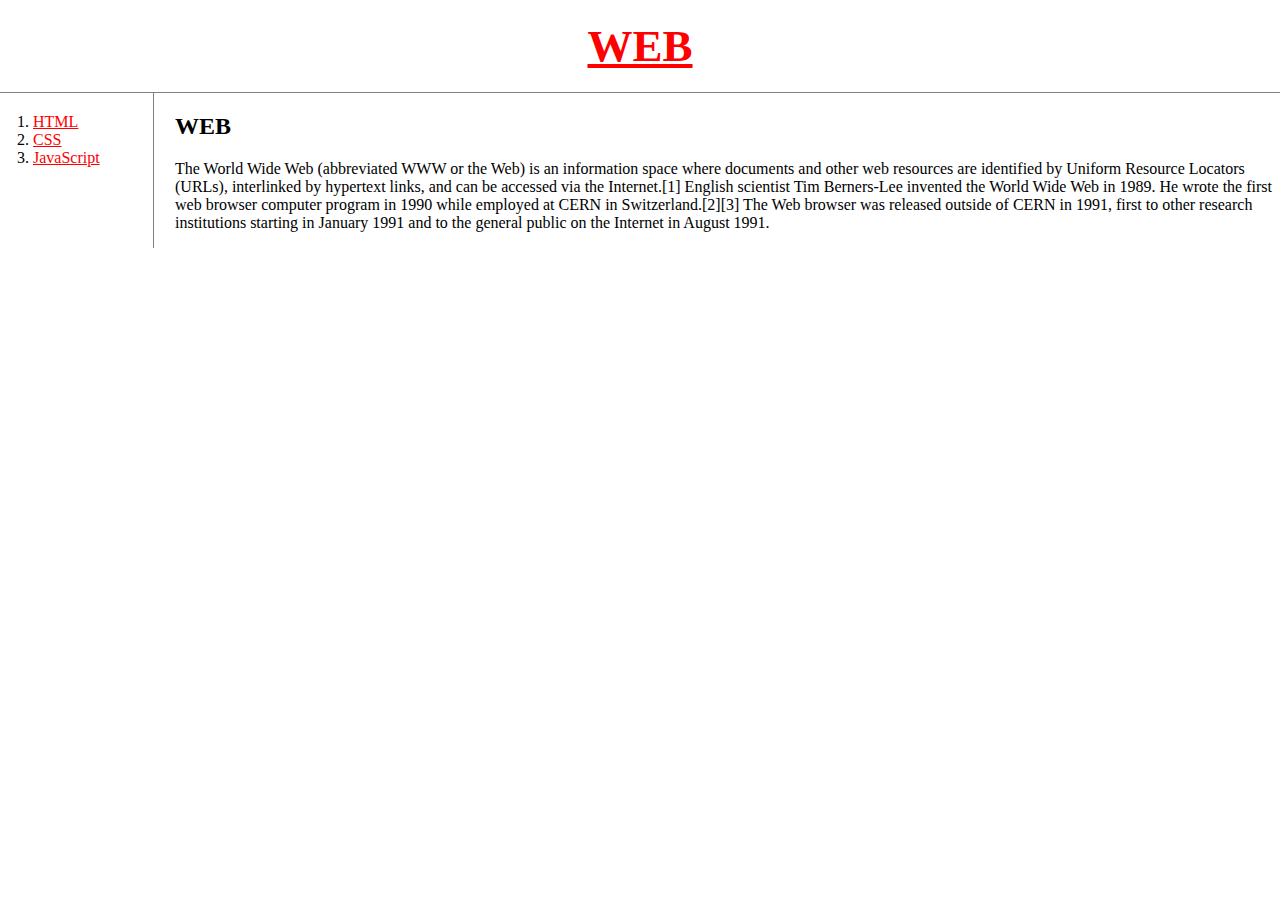
<file: index.html>
<!doctype html>
<html>
<head>
  <title>WEB - Welcome</title>
  <meta charset="utf-8">
  <link rel="stylesheet" href="style.css">
</head>
<body>
  <h1><a href="index.html">WEB</a></h1>
  <div id="grid">
    <ol>
      <li><a href="1.html">HTML</a></li>
      <li><a href="2.html">CSS</a></li>
      <li><a href="3.html">JavaScript</a></li>
    </ol>
    <div id="article">
      <h2>WEB</h2>
      <p>The World Wide Web (abbreviated WWW or the Web) is an information space where documents and other web resources are identified by Uniform Resource Locators (URLs), interlinked by hypertext links, and can be accessed via the Internet.[1] English scientist Tim Berners-Lee invented the World Wide Web in 1989. He wrote the first web browser computer program in 1990 while employed at CERN in Switzerland.[2][3] The Web browser was released outside of CERN in 1991, first to other research institutions starting in January 1991 and to the general public on the Internet in August 1991.
      </p>
    </div>
  </div>
</body>
</html>
</file>
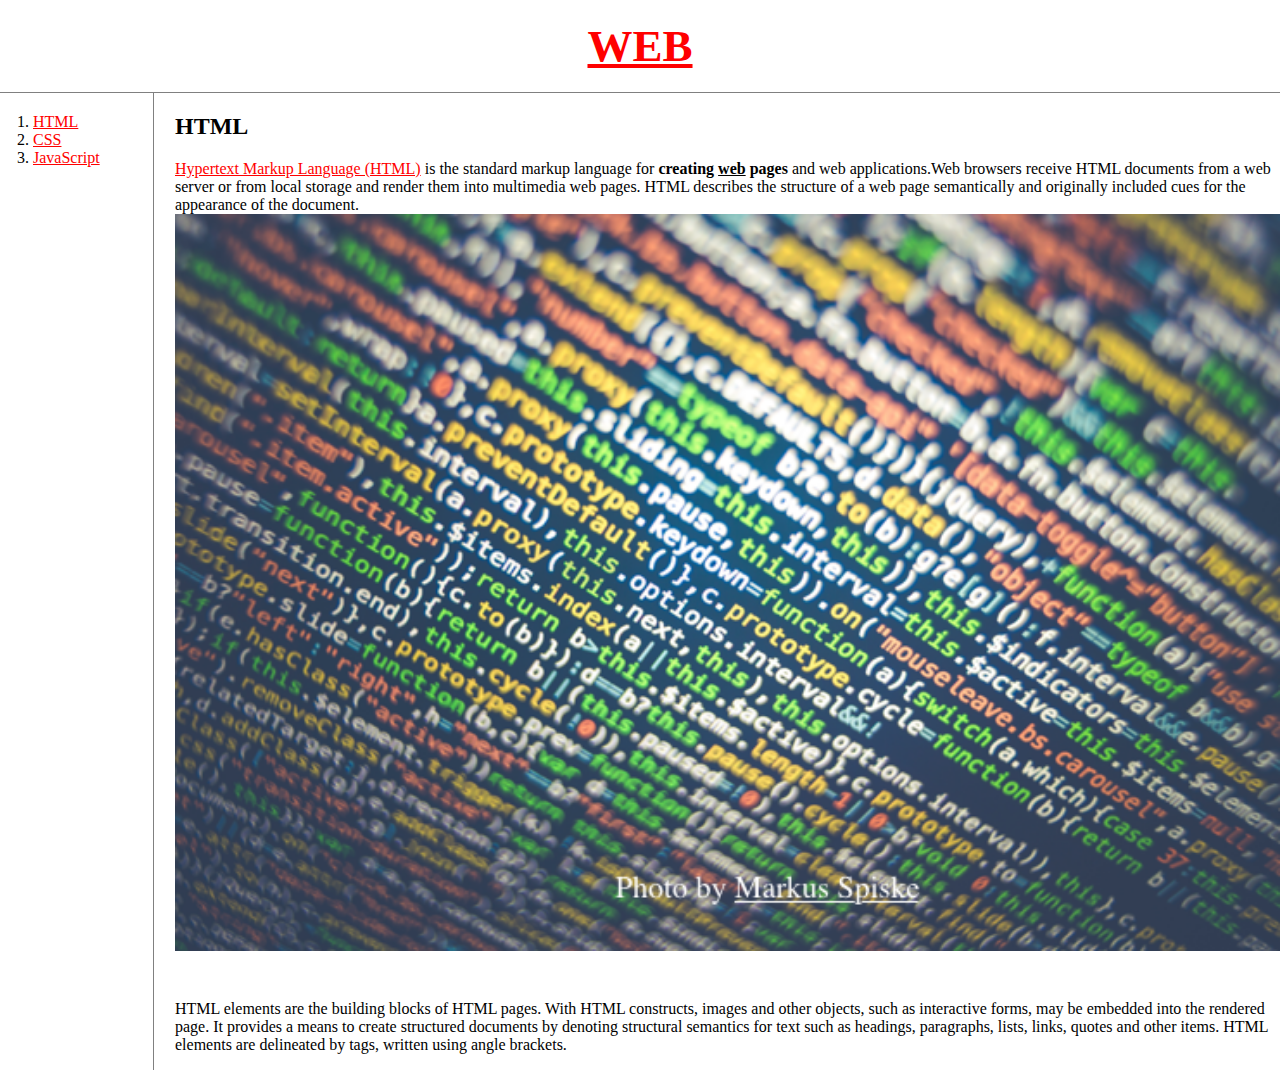
<file: 1.html>
<!doctype html>
<html>
<head>
  <title>WEB - HTML</title>
  <meta charset="utf-8">
  <link rel="stylesheet" href="style.css">
</head>
<body>
  <h1><a href="index.html">WEB</a></h1>
  <div id="grid">
    <ol>
      <li><a href="1.html">HTML</a></li>
      <li><a href="2.html">CSS</a></li>
      <li><a href="3.html">JavaScript</a></li>
    </ol>
    <div id="article">
      <h2>HTML</h2>
      <p><a href="https://www.w3.org/TR/html5/" target="_blank" title="html5 speicification">Hypertext Markup Language (HTML)</a> is the standard markup language for <strong>creating <u>web</u> pages</strong> and web applications.Web browsers receive HTML documents from a web server or from local storage and render them into multimedia web pages. HTML describes the structure of a web page semantically and originally included cues for the appearance of the document.
      <img src="coding.png" width="100%">
      </p>
      <p style="margin-top:45px;">HTML elements are the building blocks of HTML pages. With HTML constructs, images and other objects, such as interactive forms, may be embedded into the rendered page. It provides a means to create structured documents by denoting structural semantics for text such as headings, paragraphs, lists, links, quotes and other items. HTML elements are delineated by tags, written using angle brackets.
      </p>
    </div>
  </div>
</body>
</html>
</file>
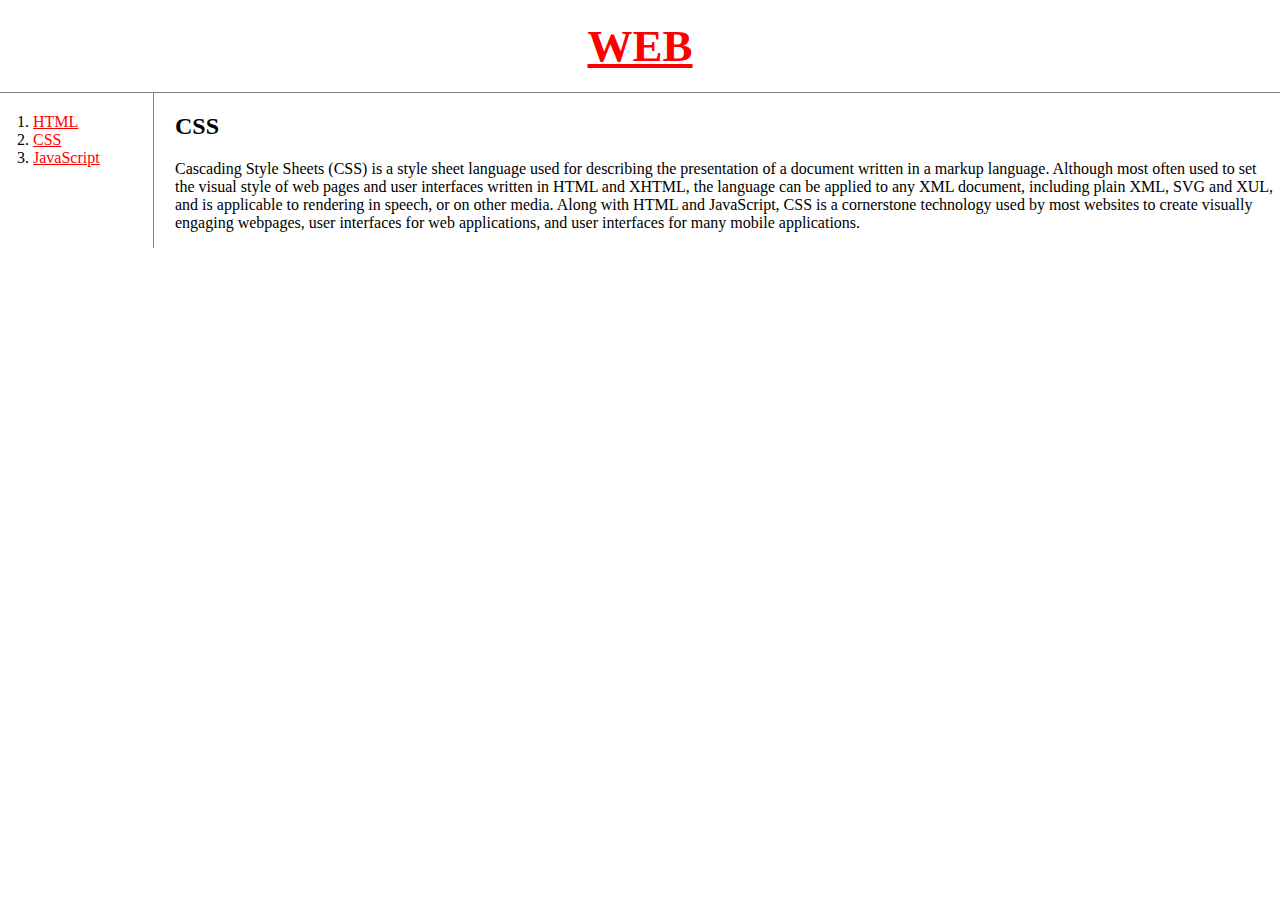
<file: 2.html>
<!doctype html>
<html>
<head>
  <title>WEB - CSS</title>
  <meta charset="utf-8">
  <link rel="stylesheet" href="style.css">
</head>
<body>
  <h1><a href="index.html">WEB</a></h1>
  <div id="grid">
    <ol>
      <li><a href="1.html">HTML</a></li>
      <li><a href="2.html">CSS</a></li>
      <li><a href="3.html">JavaScript</a></li>
    </ol>
    <div id="article">
      <h2>CSS</h2>
      <p style="margin-top:0px">
        Cascading Style Sheets (CSS) is a style sheet language used for describing the presentation of a document written in a markup language. Although most often used to set the visual style of web pages and user interfaces written in HTML and XHTML, the language can be applied to any XML document, including plain XML, SVG and XUL, and is applicable to rendering in speech, or on other media. Along with HTML and JavaScript, CSS is a cornerstone technology used by most websites to create visually engaging webpages, user interfaces for web applications, and user interfaces for many mobile applications.
      </p>
    </div>
  </div>
</body>
</html>
</file>
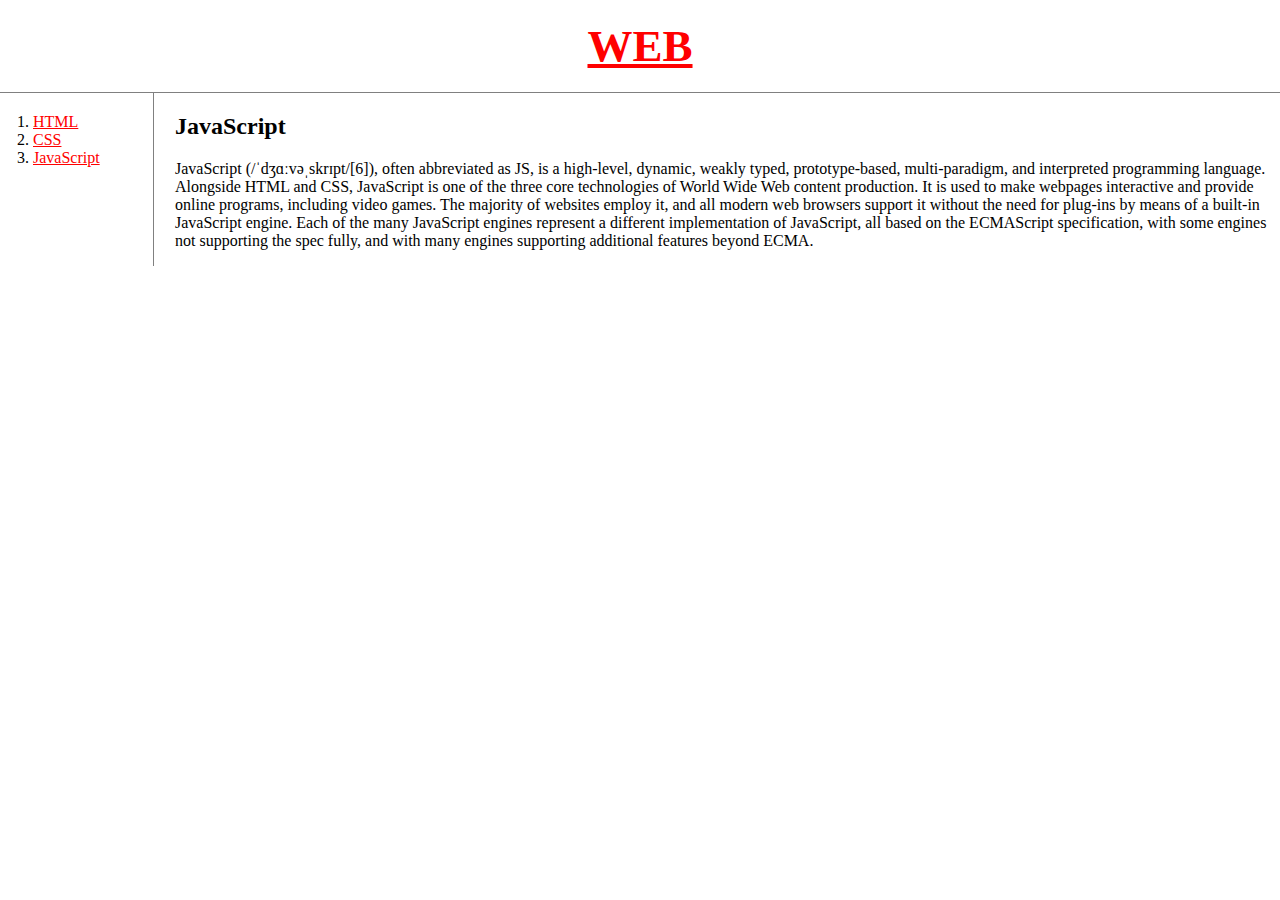
<file: 3.html>
<!doctype html>
<html>
<head>
  <title>WEB - JavaScript</title>
  <meta charset="utf-8">
  <link rel="stylesheet" href="style.css">
</head>
<body>
  <h1><a href="index.html">WEB</a></h1>
  <div id="grid">
    <ol>
      <li><a href="1.html">HTML</a></li>
      <li><a href="2.html">CSS</a></li>
      <li><a href="3.html">JavaScript</a></li>
    </ol>
    <div id="article">
      <h2>JavaScript</h2>
      <p>
        JavaScript (/ˈdʒɑːvəˌskrɪpt/[6]), often abbreviated as JS, is a high-level, dynamic, weakly typed, prototype-based, multi-paradigm, and interpreted programming language. Alongside HTML and CSS, JavaScript is one of the three core technologies of World Wide Web content production. It is used to make webpages interactive and provide online programs, including video games. The majority of websites employ it, and all modern web browsers support it without the need for plug-ins by means of a built-in JavaScript engine. Each of the many JavaScript engines represent a different implementation of JavaScript, all based on the ECMAScript specification, with some engines not supporting the spec fully, and with many engines supporting additional features beyond ECMA.
      </p>
    </div>
  </div>
</body>
</html>
</file>
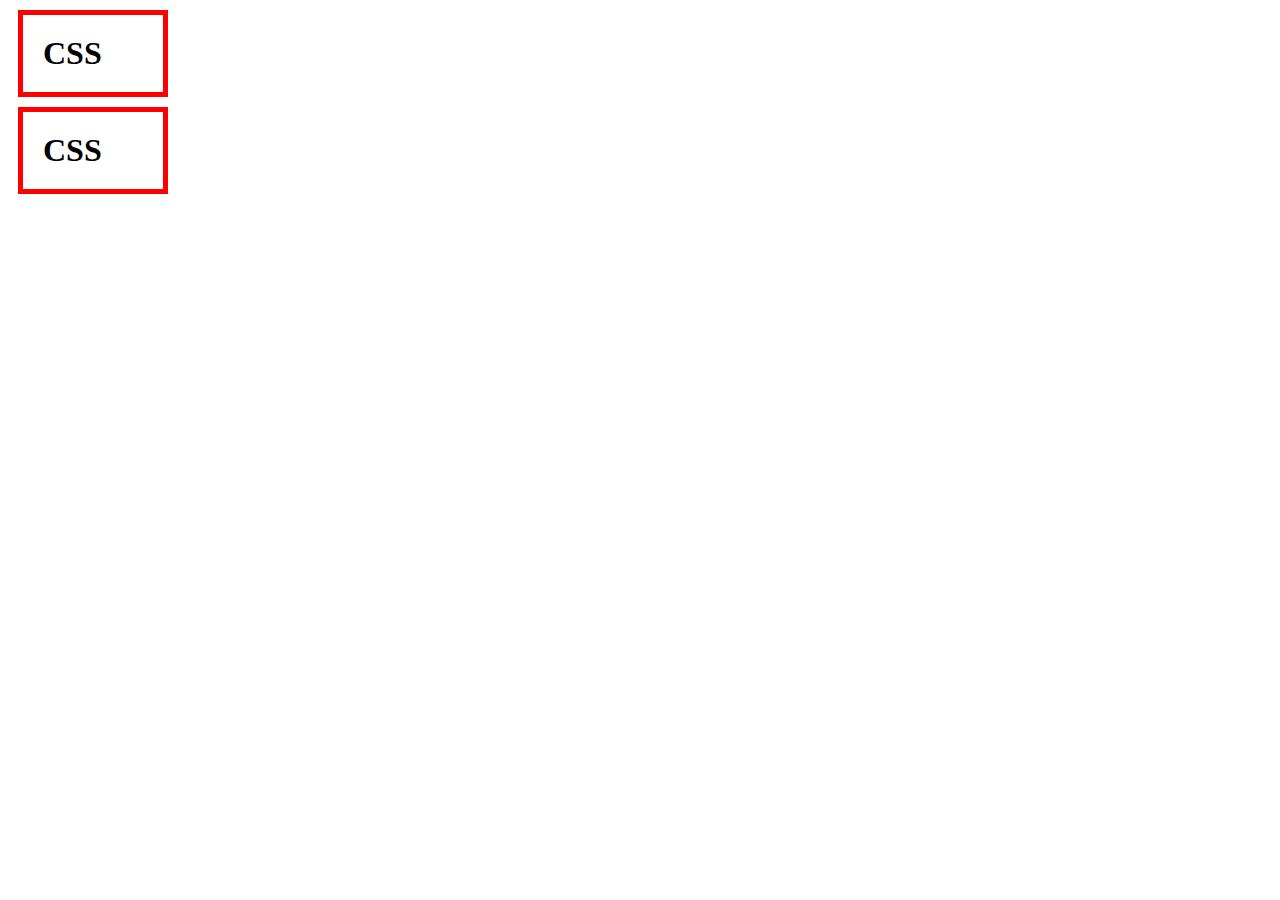
<file: box.html>
<!DOCTYPE html>
<html>
  <head>
    <meta charset="utf-8">
    <title></title>
    <style>
      h1{
        border:5px solid red;/*순서는 중요하지 않음*/
        padding:20px;
        margin:10px;
        width:100px;
      }
    </style>
  </head>
  <body>
    <h1>CSS</h1>
    <h1>CSS</h1>
  </body>
</html>
</file>
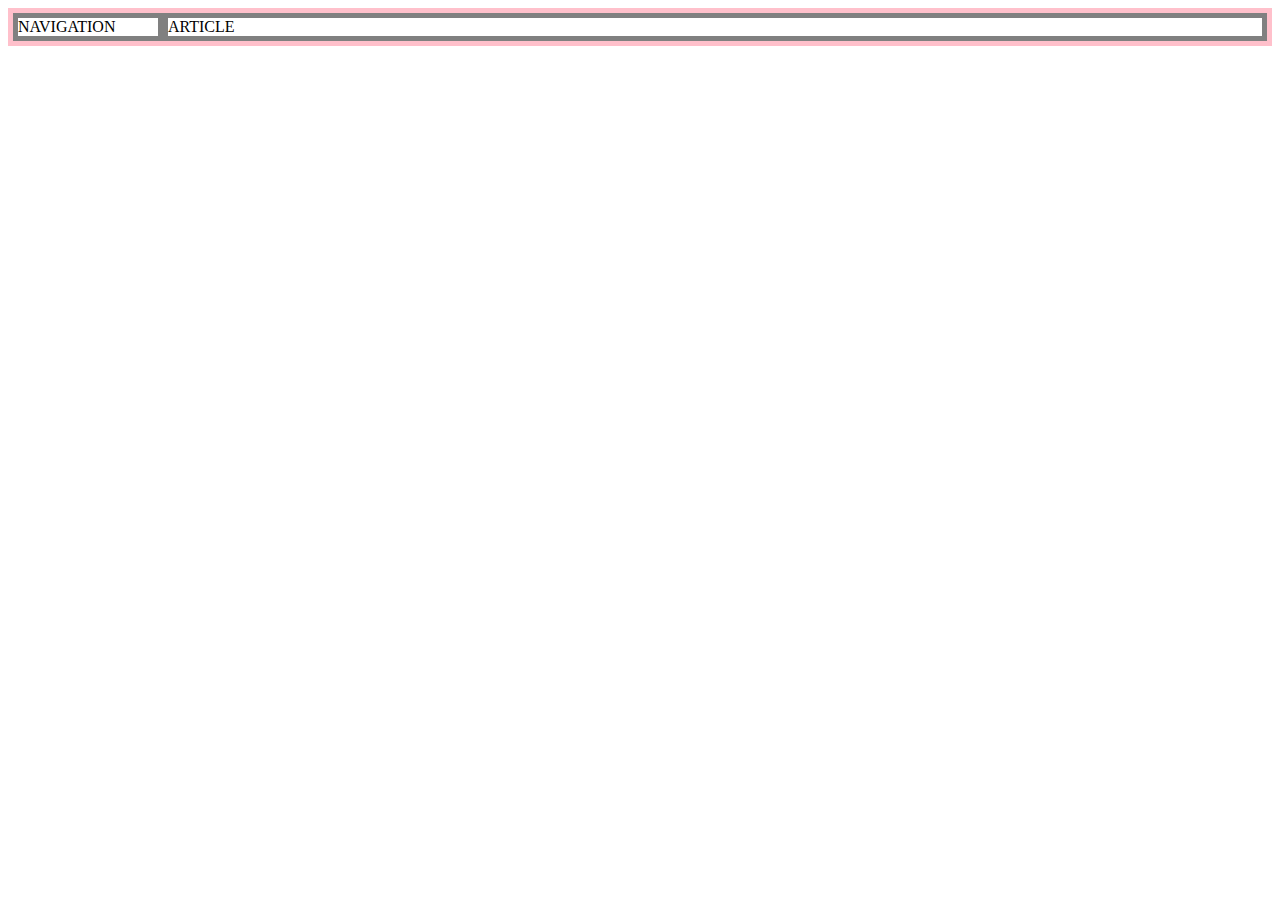
<file: grid.html>
<!DOCTYPE html>
<html>
  <head>
    <meta charset="utf-8">
    <title></title>
    <style>
      #grid{
        border:5px solid pink;
        display:grid;
        grid-template-columns: 150px 1fr;
      }
      div{
        border:5px solid gray;
      }
    </style>
  </head>
  <body>
    <div id="grid">
      <div>NAVIGATION</div>
      <div>ARTICLE</div>
    </div>
  </body>
</html>
</file>
<file: style.css>
body{
  margin:0;
}
a {
  color:red;
}
h1 {
  font-size : 45px;
  text-align: center;
  border-bottom:1px solid gray;
  margin:0;
  padding:20px;
}
ol{
  border-right:1px solid gray;
  width:100px;
  margin:0;
  padding:20px;
}
#grid{
  display:grid;
  grid-template-columns: 150px 1fr;
}
#grid ol{
  padding-left:33px;
}
#grid #article{
  padding-left:25px;
}
@media(max-width:800px){
  #grid{
    display:block;
  }
  ol{
    border-right:none;
  }
  h1 {
    border-bottom:none;
  }
}
</file>
